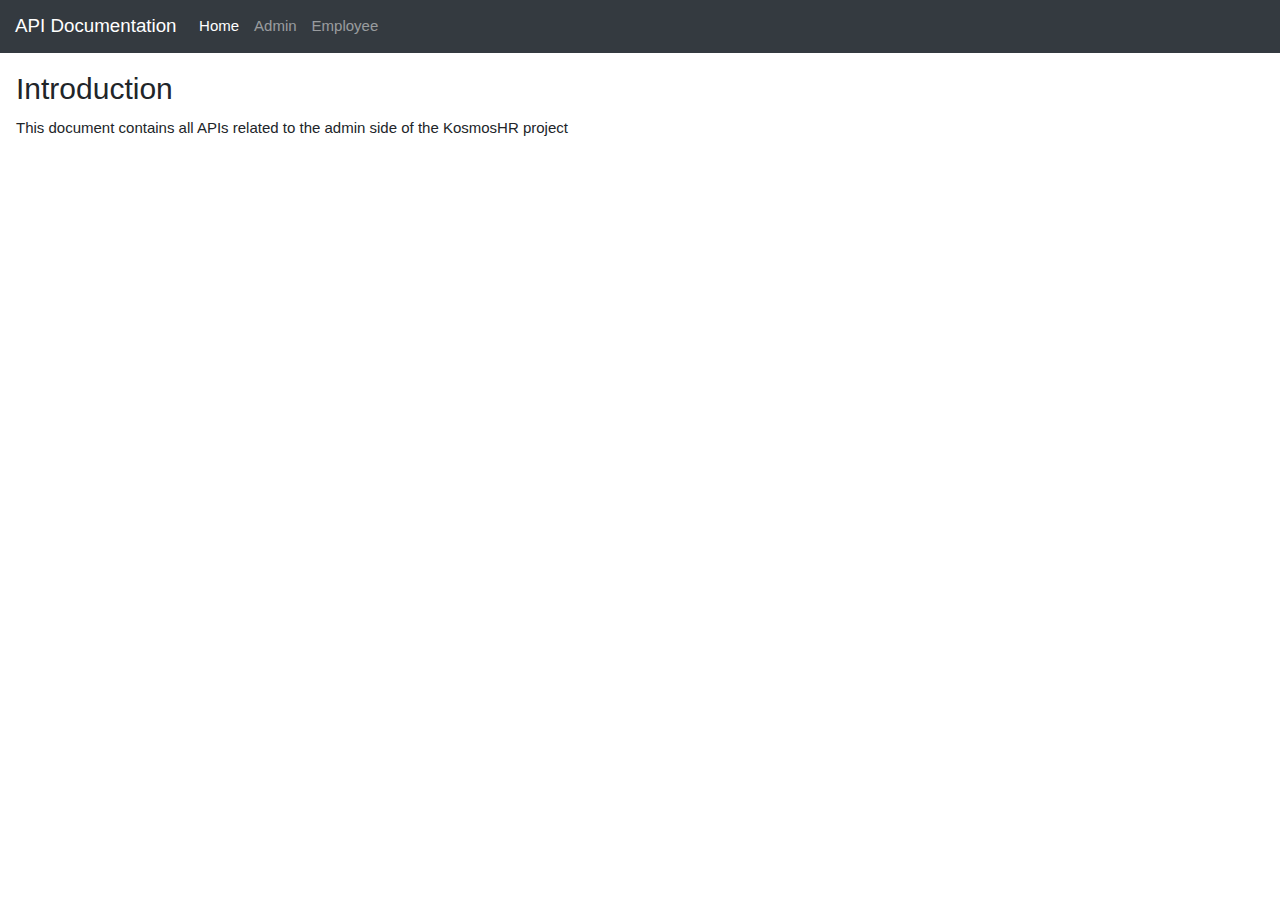
<file: index.html>
<!DOCTYPE html>
<html lang="en">
    <head> 
        <meta charset="UTF-8">
        <meta name="viewport" content="width=device-width, initial-scale=1.0">
        <meta name="title" content="KosmosHR Documentation" />
        <meta name="description" content="A platform that provides solution to HR challenges"/> 
        <meta name="author" content="Team Inventus" />
        <meta name="keywords" content="" />
        <link rel="shortcut icon" href="" />
        <link rel="shortcut" href="" />
        <link rel="apple-touch-icon" href="" />
        <title>Documentation - Home</title>
        <link rel="stylesheet" href="static/css/bootstrap.min.css">
        <link rel="stylesheet" href="static/css/rigan.css" />
        <link rel="stylesheet" href="static/css/fontawesome.css" />
        <link rel="stylesheet" href="static/css/sweetalert.min.css" />
        <link rel="stylesheet" href="static/css/style.css">
        <script src="static/js/jquery.min.js"></script>
        <script src="static/js/bootstrap.min.js"></script>
        <script src="static/js/sweetalert.min.js"></script>
    </head>
    <body>
        <nav class="navbar navbar-expand-md bg-dark navbar-dark sticky-top">
            <!-- Brand -->
            <a class="navbar-brand" href="#">API Documentation</a>
          
            <!-- Toggler/collapsibe Button -->
            <button class="navbar-toggler" type="button" data-toggle="collapse" data-target="#collapsibleNavbar">
              <span class="navbar-toggler-icon"></span>
            </button>
          
            <!-- Navbar links -->
            <div class="collapse navbar-collapse" id="collapsibleNavbar">
              <ul class="navbar-nav">
                <li class="nav-item active">
                  <a class="nav-link" href="index.html">Home</a>
                </li>
                <li class="nav-item">
                  <a class="nav-link" href="admin.html">Admin</a>
                </li>
                <li class="nav-item">
                  <a class="nav-link" href="#">Employee</a>
                </li>
              </ul>
            </div>
        </nav>

        <main class="w-padding">
            <h2>Introduction</h2>
            <p>This document contains all APIs related to the admin side of the KosmosHR project</p>
            <!--
            <button class="post-test-btn btn btn-primary btn-block">Login</button>
            <button class="get-test-btn btn btn-primary btn-block">Get site info</button>
            -->
        </main>

        <script src="static/js/script.js"></script>
    </body>
</html>
</file>
<file: static/css/rigan.css>
﻿/* whizzy.css 2.07 July 2022 by Hassan whizzyDoc */
 
/* Contains stylings on:
1. layouts (line 25)
2. link styling (line 43)
3. text formatting (line 52)
4. input types and button styling (line 99)

*/
html {
    box-sizing:border-box
}
*, *:before, *:after {
    box-sizing:inherit
}

html {
    -ms-text-size-adjust:100%;
    -webkit-text-size-adjust:100%
}
body {
    margin:0
}

/* Layouts */
article, aside, details, figcaption, figure, footer, header,  main, menu, nav, section, summary {
    display:block
}
audio, canvas, progress, video {
    display:inline-block
}
progress {
    vertical-align:baseline
}
audio:not([controls]) {
    display:none;
    height:0
}
[hidden], template {
    display:none
}

/* Link Styling */
a {
    background-color:transparent;
    -webkit-text-decoration-skip:objects
}
a:active, a:hover {
    outline-width:0
}

/* Text Formatting */
abbr[title] {
    border-bottom:none;
    text-decoration:underline;
    text-decoration:underline dotted
}
dfn {
    font-style:italic
}
mark {
    background:#ff0;
    color:#000
}
small {
    font-size:80%
}
sub, sup {
    font-size:75%;
    line-height:0;
    position:relative;
    vertical-align:baseline
}
sub {
    bottom:-0.25em
}
sup {
    top:-0.5em
}
figure {
    margin:1em 40px
}
img {
    border-style:none
} 
svg:not(:root) {
    overflow:hidden
}
code, kbd, pre, samp {
    font-family:monospace, monospace;
    font-size:1em
}
hr {
    box-sizing:content-box;
    height:0;
    overflow:visible
}

/* Input types and Button Styling */
button, input, select, textarea {
    font:inherit;
    margin:0;
}
optgroup {
    font-weight:bold;
}
button, input{
    overflow:visible;
}
button, select {
    text-transform:none;
}
button,html[type=button],[type=reset],[type=submit] {
    -webkit-appearance:button;
}
button::-moz-focus-inner, [type=button]::-moz-focus-inner, [type=reset]::-moz-focus-inner, [type=submit]::-moz-focus-inner {
    border-style:none;
    padding:0
}
button:-moz-focusring, [type=button]:-moz-focusring, [type=reset]:-moz-focusring, [type=submit]:-moz-focusring {
    outline:1px dotted ButtonText;
}
fieldset {
    border:1px solid #c0c0c0;
    margin:0 2px;
    padding:.35em .625em .75em
}
legend {
    color:inherit;
    display:table;
    max-width:100%;
    padding:0;
    white-space:normal
}
textarea {
    overflow:auto
}
[type=checkbox],[type=radio] {
    padding:0
}
[type=number]::-webkit-inner-spin-button,[type=number]::-webkit-outer-spin-button {
    height:auto
}
[type=search] {
    -webkit-appearance:textfield;
    outline-offset:-2px
}
[type=search]::-webkit-search-cancel-button,[type=search]::-webkit-search-decoration {
    -webkit-appearance:none
}
::-webkit-input-placeholder {
    color:inherit;
    opacity:0.54
}
::-webkit-file-upload-button {
    -webkit-appearance:button;
    font:inherit
}

html, body {
    font-family:Verdana,sans-serif;
    font-size:15px;
    line-height:1.5
}
html {
    overflow-x:hidden
}

/* Header Stylings */
h1,h2,h3,h4,h5,h6,.w-slim,.w-wide {
    font-family:"Segoe UI",Arial,sans-serif;
}
h1, .h1 {
    font-size:36px
}
h2, .h2 {
    font-size:30px
}
h3, .h3 {
    font-size:24px
}
h4, h4 {
    font-size:20px
}
h5 {
    font-size:18px
}
h6 {
    font-size:16px
}
.w-serif {
    font-family:"Times New Roman",Times,serif;
}
.w-bold {
    font-weight: 500;
}
.w-bold-x {
    font-weight: 600;
}
.w-bold-xx {
    font-weight: 800;
}
h1, h2, h3, h4, h5, h6 {
    font-weight:400;
    margin:10px 0
}
.w-wide {
    letter-spacing:4px
}
.w-wide-x {
    letter-spacing:8px;
}
.w-wide-xx {
    letter-spacing:12px;
}
.w-wide-xxx {
    letter-spacing:20px;
}

h1 a, h2 a, h3 a, h4 a, h5 a, h6 a {
    font-weight:inherit;
}
hr {
    border:0;
    border-top:1px solid #eee;
    margin:20px 0
}

/* for images */
img {
    margin-bottom:-5px
}
a {
    color:inherit
}
.w-image {
    max-width:100%;
    height:auto;
}

/* for tables */
.w-table, .w-table-all {
    border-collapse:collapse;
    border-spacing:0;
    width:100%;
    display:table;
}
.w-table-all {
    border:1px solid #ccc;
}
.w-bordered tr, .w-table-all tr {
    border-bottom:1px solid #ddd;
}
.w-striped tbody tr:nth-child(even) {
    background-color:#f1f1f1;
}
.w-table-all tr:nth-child(odd) {
    background-color:#fff;
}
.w-table-all tr:nth-child(even) {
    background-color:#f1f1f1;
}
.w-hoverable tbody tr:hover, .w-ul.w-hoverable li:hover {
    background-color:#ccc;
}
.w-centered tr th, .w-centered tr td {
    text-align:center;
}
.w-table td,  .w-table th, .w-table-all td, .w-table-all th {
    padding:8px 8px;
    display:table-cell;
    text-align:left;
    vertical-align:top;
}
.w-table th:first-child, .w-table td:first-child, .w-table-all th:first-child, .w-table-all td:first-child {
    padding-left:16px;
}

/* Buttons Styling*/
.w-btn, .w-btn-block, .w-button {
    border:none;
    display:inline-block;
    outline:0;
    padding:6px 16px;
    vertical-align:middle;
    overflow:hidden;
    text-decoration:none!important;
    color:#fff;
    background-color:#000;
    text-align:center;
    cursor:pointer;
    white-space:nowrap;
}
.w-btn a {
    background: transparent;
}
.w-btn:hover, .w-btn-block:hover, .w-btn-floating:hover, .w-btn-floating-large:hover {
    box-shadow:0 8px 16px 0 rgba(0,0,0,0.2), 0 6px 20px 0 rgba(0,0,0,0.19);
}
.w-button {
    color:#000;
    background-color:#f1f1f1;
    padding:8px 16px
}
.w-button:hover {
    color:#000!important;
    background-color:#ccc!important;
}
.w-btn, .w-btn-floating, .w-btn-floating-large, .w-closenav, .w-opennav, .w-btn-block, .w-button {
    -webkit-touch-callout:none;
    -webkit-user-select:none;
    -khtml-user-select:none;
    -moz-user-select:none;
    -ms-user-select:none;
    user-select:none;
}   
.w-btn-floating, .w-btn-floating-large {
    display:inline-block;
    text-align:center;
    color:#fff;
    background-color:#000;
    position:relative;
    overflow:hidden;
    z-index:1;
    padding:0;
    border-radius:50%;
    cursor:pointer;
    font-size:24px
}
.w-btn-floating {
    width:40px;
    height:40px;
    line-height:40px;
}
.w-btn-floating-large {
    width:56px;
    height:56px;
    line-height:56px
}
.w-disabled, .w-btn:disabled, .w-button:disabled, .w-btn-floating:disabled, .w-btn-floating-large:disabled {
    cursor:not-allowed;
    opacity:0.3;
}
.w-disabled *, :disabled * {
    pointer-events:none;
}
.w-btn.w-disabled:hover, .w-btn-block.w-disabled:hover, .w-btn:disabled:hover, .w-btn-floating.w-disabled:hover,
.w-btn-floating:disabled:hover, .w-btn-floating-large.w-disabled:hover, .w-btn-floating-large:disabled:hover {
    box-shadow:none;
}
.w-btn-group .w-btn {
    float:left;
}
.w-btn-block {
    width:100%;
}
.w-btn-bar .w-btn {
    box-shadow:none;
    background-color:inherit;
    color:inherit;
    float:left;
}
.w-btn-bar .w-btn:hover {
    background-color:#ccc;
}

/* CSS Badge Styling */
.w-badge,.w-tag,.w-sign {
    background-color:#000;
    color:#fff;
    display:inline-block;
    padding-left:8px;
    padding-right:8px;
    text-align:center;
}
.w-badge {
    border-radius:50%;
}

/* list styling */
ul.w-ul {
    list-style-type:none;
    padding:0;
    margin:0;
}
ul.w-ul li {
    padding:8px 16px;
    border-bottom:1px solid #ddd;
}
ul.w-ul li:last-child {
    border-bottom:none;
}

/* CsS Tooltip Styling*/
.w-tooltip, .w-display-container {
    position:relative;
}
.w-tooltip .w-text {
    display:none;
}
.w-tooltip:hover .w-text{
    display:inline-block;
}

/* Navigation Bar Styling */
.w-navbar {
    list-style-type:none;
    margin:0;
    padding:0;
    overflow:hidden;
}
.w-navbar li {
    float:left;
}
.w-navbar li a, .w-navitem, .w-navbar li .w-btn, .w-navbar li .w-input {
    display:block;
    padding:8px 16px;
}
.w-navbar li .w-btn, .w-navbar li .w-input {
    border:none;
    outline:none;
    width:100%;
}
.w-navbar li a:hover {
    color:#000;
    background-color:#ccc;
}
.w-navbar .w-dropdown-hover, .w-navbar .w-dropdown-click {
    position:static;
}
.w-navbar .w-dropdown-hover:hover, .w-navbar .w-dropdown-hover:first-child, .w-navbar .w-dropdown-click:hover {
    background-color:#ccc;
    color:#000;
}
.w-navbar a, .w-topnav a, .w-sidenav a, .w-dropdown-content a, .w-accordion-content a, .w-dropnav a, .w-navblock a {
    text-decoration:none!important;
}
.w-navbar .w-opennav.w-right {
    float:right!important;
}
.w-topnav {
    padding:8px 8px;
    z-index:1;
}
.w-navblock .w-dropdown-hover:hover, .w-navblock .w-dropdown-hover:first-child, .w-navblock .w-dropdown-click:hover {
    background-color:#ccc;
    color:#000;
}
.w-navblock .w-dropdown-hover, .w-navblock .w-dropdown-click {
    width:100%;
}
.w-navblock .w-dropdown-hover .w-dropdown-content, .w-navblock .w-dropdown-click .w-dropdown-content {
    min-width:100%;
}
.w-topnav a {
    padding:0 8px;
    border-bottom:3px solid transparent;
    -webkit-transition:border-bottom .25s;
    transition:border-bottom .25s;
}
.w-topnav a:hover {
    border-bottom:3px solid #fff;
}
.w-topnav .w-dropdown-hover a {
    border-bottom:0;
}
.w-opennav, .w-closenav {
    color:inherit;
}
.w-opennav:hover, .w-closenav:hover {
    cursor:pointer;
    opacity:0.8;
}
.w-btn, .w-btn-floating, .w-dropnav a, .w-btn-floating-large, .w-btn-block, .w-navbar a, .w-navblock a, .w-sidenav a,
.w-pagination li a, .w-hoverable tbody tr, .w-hoverable li, .w-accordion-content a, .w-dropdown-content a, .w-dropdown-click:hover,
.w-dropdown-hover:hover, .w-opennav, .w-closenav, .w-closebtn, *[class*="w3-hover-"] {
    -webkit-transition:background-color .25s,
    color .15s,
    box-shadow .25s,
    opacity 0.25s,
    filter 0.25s,
    border 0.15s;
    transition:background-color .25s,
    color .15s,
    box-shadow .15s,
    opacity .25s,
    filter .25s,
    border .15s;
}
.w-ripple:active {
    opacity:0.5;
}
.w-ripple {
    -webkit-transition:opacity 0s;
    transition:opacity 0s;
}
.w-sidenav, .w-sidebar {
    height:100%;
    position:relative;
    overflow-y:scroll;
    overflow-x:hidden;
}
.w-sidenav a, .w-navblock a {
    padding:4px 2px 4px 16px;
}
.w-sidenav a:hover, .w-navblock a:hover {
    color:#000;
}
.w-sidenav a, .w-dropnav a, .w-navblock a {
    display:block;
}
.w-sidenav .w-dropdown-hover:hover, .w-sidenav .w-dropdown-hover:first-child, .w-sidenav .w-dropdown-click:hover,
.w-dropnav a:hover {
    background-color:#ccc;
    color:#000;
}
.w-sidenav .w-dropdown-hover, .w-sidenav .w-dropdown-click, .w-bar-block .w-dropdown-hover, 
.w-bar-block .w-dropdown-click {
    width:100%;
}
.w-sidenav .w-dropdown-hover .w-dropdown-content, .w-sidenav .w-dropdown-click .w-dropdown-content,
.w-bar-block .w-dropdown-hover .w-dropdown-content, .w-bar-block .w-dropdown-click .w-dropdown-content {
    min-width:100%;
}
.w-bar-block .w-dropdown-hover .w-button,.w-bar-block .w-dropdown-click .w-button {
    width:100%;
    text-align:left;
    background-color:inherit;
    color:inherit;
    padding:8px 16px;
}
.w-main, #main {
    transition:margin-left .4s;
}

/* CSS Modal Styling */
.w-modal {
    z-index:3;
    display:block;
    padding-top:100px;
    position:fixed;
    left:0;
    top:0;
    width:100%;
    height:100%;
    overflow:auto;
    background-color:rgb(0,0,0);
    background-color:rgba(0,0,0,0.4);
}
.w-modal-content {
    margin:auto;
    background-color:#fff;
    position:relative;
    padding:0;
    outline:0;
    width:600px;
}
.w-closebtn {
    text-decoration:none;
    float:right;
    font-size:24px;
    font-weight:bold;
    color:inherit;
}
.w-closebtn:hover, .w-closebtn:focus {
    color:#000;
    text-decoration:none;
    cursor:pointer;
}

/* CSS Pagination Stylings */
.w-pagination {
    display:inline-block;
    padding:0;
    margin:0;
}
.w-pagination li {
    display:inline;
}
.w-pagination li a {
    text-decoration:none;
    color:#000;
    float:left;
    padding:8px 16px;
}
.w-pagination li a:hover {
    background-color:#ccc;
}

/* CSS Input Group Stylings */
.w-input-group, .w-group {
    margin-top:24px;
    margin-bottom:24px;
}
.w-input {
    padding:8px;
    display:block;
    border:none;
    border-bottom:1px solid #808080;
    width:100%;
}
.w-label {
    color:#0421c4;
}
.w-input:not(:valid)~.w3-validate {
    color:#f44336;
}
.w-select {
    padding:9px 0;
    width:100%;
    color:#000;
    border:1px solid transparent;
    border-bottom:1px solid #009688;
}
.w-select select:focus {
    color:#000;
    border:1px solid #009688;
}
.w-select option[disabled] {
    color:#009688;
}
.w-dropdown-click, .w-dropdown-hover {
    position:relative;
    display:inline-block;
    cursor:pointer;
}
.w-dropdown-hover:hover .w-dropdown-content{
    display:block;
    z-index:1;
}
.w-dropdown-hover:first-child, .w-dropdown-click:hover {
    background-color:#ccc;
    color:#000;
}
.w-dropdown-hover:hover > .w-button:first-child, .w-dropdown-click:hover > .w-button:first-child {
    background-color:#ccc;
    color:#000;
}
.w-dropdown-content {
    cursor:auto;
    color:#000;
    background-color:#fff;
    display:none;
    position:absolute;
    min-width:160px;
    margin:0;
    padding:0
}
.w-dropdown-content a{
    padding:6px 16px;
    display:block;
}
.w-dropdown-content a:hover {
    background-color:#ccc;
}

/* CSS Accordion Styling */
.w-accordion {
    width:100%;
    cursor:pointer;
}
.w-accordion-content {
    cursor:auto;
    display:none;
    position:relative;
    width:100%;
    margin:0;
    padding:0;
}
.w-accordion-content a {
    padding:6px 16px;
    display:block;
}
.w-accordion-content a:hover {
    background-color:#ccc;
}

/* CSS Progress Bar */
.w-progress-container {
    width:100%;
    height:1.5em;
    position:relative;
    background-color:#f1f1f1;
}
.w-progressbar {
    background-color:#757575;
    height:100%;
    position:absolute;
    line-height:inherit;
}

/* CSS Checkbox validation styling */
input[type=checkbox].w-check, input[type=radio].w-radio {
    width:24px;
    height:24px;
    position:relative;
    top:6px;
}
input[type=checkbox].w-check:checked+.w-validate, input[type=radio].w-radio:checked+.w-validate {
    color:#009688;
} 
input[type=checkbox].w-check:disabled+.w-validate, input[type=radio].w-radio:disabled+.w-validate {
    color:#aaa;
}

/* CSs Bar Styling */
.w-bar {
    width:100%;
    overflow:hidden;
}
.w-center .w-bar {
    display:inline-block;
    width:auto
}
.w-bar .w-bar-item {
    padding:16px 24px;
    float:left;
    background-color:inherit;
    color:inherit;
    width:auto;
    border:none;
    outline:none;
    display:block;
}
.w-bar .w-dropdown-hover, .w-bar .w-dropdown-click{
    position:static;
    float:left;
}
.w-bar .w-button {
    background-color:inherit;
    color:inherit;
    white-space:normal;
}
.w-bar-block .w-bar-item {
    width:100%;
    display:block;
    padding:8px 16px;
    text-align:left;
    background-color:inherit;
    color:inherit;
    border:none;
    outline:none;
    white-space:normal;
    float:none;
}
.w-bar-block.w-center .w-bar-item {
    text-align:center;
}
.w-block {
    display:block;
    width:100%;
}

/* CSS Responsive Layout Design */
[class*="col-"] {
    float: left;
 }
 .row::after {
    content: "";
    display: block;
    clear: both;
 }
 .column {
    display: flex;
    flex-direction: column;
 }
@media only screen and (max-width: 600px) {
    .col-sm-1 { width: 8.33333333% }
    .col-sm-2 { width: 16.66666667% }
    .col-sm-3 { width: 25% }
    .col-sm-4 { width: 33.33333333% }
    .col-sm-5 { width: 41.66666667% }
    .col-sm-6 { width: 50% }
    .col-sm-7 { width: 58.33333333% }
    .col-sm-8 { width: 66.66666667% }
    .col-sm-9 { width: 75% }
    .col-sm-10 { width: 83.33333333% }
    .col-sm-11 { width: 91.66666667% }
    .col-sm-12 { width: 100% }
}
 @media only screen and (max-width: 768px) {
    .col-md-1 { width: 8.33333333% }
    .col-md-2 { width: 16.66666667% }
    .col-md-3 { width: 25% }
    .col-md-4 { width: 33.33333333% }
    .col-md-5 { width: 41.66666667% }
    .col-md-6 { width: 50% }
    .col-md-7 { width: 58.33333333% }
    .col-md-8 { width: 66.66666667% }
    .col-md-9 { width: 75% }
    .col-md-10 { width: 83.33333333% }
    .col-md-11 { width: 91.66666667% }
    .col-md-12 { width: 100% }
 }
 @media only screen and (min-width: 768px) {
    .col-l-1 { width: 8.33333333% }
    .col-l-2 { width: 16.66666667% }
    .col-l-3 { width: 25% }
    .col-l-4 { width: 33.33333333% }
    .col-l-5 { width: 41.66666667% }
    .col-l-6 { width: 50% }
    .col-l-7 { width: 58.33333333% }
    .col-l-8 { width: 66.66666667% }
    .col-l-9 { width: 75% }
    .col-l-10 { width: 83.33333333% }
    .col-l-11 { width: 91.66666667% }
    .col-l-12 { width: 100% }
 }

.w-responsive {
    overflow-x:auto;
}
.w-container:after, .w-container:before, .w-panel:after, .w-panel:before, .w-row:after, .w-row:before,
.w-row-padding:after, .w-row-padding:before, .w-cell-row:before, .w-cell-row:after, .w-topnav:after,
.w-topnav:before, .w-clear:after, .w-clear:before, .w-btn-group:before, .w-btn-group:after,
.w-btn-bar:before, .w-btn-bar:after, .w-bar:before, .w-bar:after {
    content:"";
    display:table;
    clear:both;
}
.w-col, .w-half, .w-third, .w-twothird, .w-threequarter, .w-quarter {
    float:left;
    width:100%;
}
.w-col.s1 {width:8.33333%}
.w-col.s2 {width:16.66666%}
.w-col.s3 {width:24.99999%}
.w-col.s4 {width:33.33333%}
.w-col.s5 {width:41.66666%}
.w-col.s6 {width:49.99999%}
.w-col.s7 {width:58.33333%}
.w-col.s8 {width:66.66666%}
.w-col.s9 {width:74.99999%}
.w-col.s10 {width:83.33333%}
.w-col.s11 {width:91.66666%}
.w-col.s12, .w-half, .w-third, .w-twothird, .w-threequarter, .w-quarter {width:99.99999%}

@media (min-width:601px) {
.w-col.m1 {width:8.33333%}
.w-col.m2 {width:16.66666%}
.w-col.m3,.w-quarter {width:24.99999%}
.w-col.m4, .w-third {width:33.33333%}
.w-col.m5 {width:41.66666%}
.w-col.m6, .w-half {width:49.99999%}
.w-col.m7 {width:58.33333%}
.w-col.m8,.w-twothird {width:66.66666%}
.w3-col.m9,.w3-threequarter {width:74.99999%}
.w3-col.m10 {width:83.33333%}
.w3-col.m11 {width:91.66666%}
.w3-col.m12 {width:99.99999%}
}
@media (min-width:993px) {
.w-col.l1 {width:8.33333%}
.w-col.l2 {width:16.66666%}
.w-col.l3,.w-quarter {width:24.99999%}
.w-col.l4, .w-third {width:33.33333%}
.w-col.l5 {width:41.66666%}
.w-col.l6, .w-half {width:49.99999%}
.w-col.l7 {width:58.33333%}
.w-col.l8,.w-twothird {width:66.66666%}
.w-col.l9, .w-threequarter {width:74.99999%}
.w-col.l10 {width:83.33333%}
.w-col.l11 {width:91.66666%}
.w-col.l12 {width:99.99999%}
}
.w-content {
    max-width:980px;
    margin:auto;
}
.w-rest {
    overflow:hidden;
}
.w-layout-container, .w-cell-row {
    display:table;
    width:100%;
}
.w-layout-row {
    display:table-row;
}
.w-layout-cell, .w-layout-col, .w-cell {
    display:table-cell;
}
.w-layout-top, .w-cell-top {
    vertical-align:top;
}
.w-layout-middle, .w-cell-middle {
    vertical-align:middle;
}
.w-layout-bottom, .w-cell-bottom {
    vertical-align:bottom;
}

/* CSS Hide/Show Elements */
.w-hide {
    display:none!important;
}
.w-show-block, .w-show, .w-block {
    display:block!important;
}
.w-show-inline-block {
    display:inline-block!important;
}

/* Responsive CSS Modal Nav Styling */
@media (max-width:600px) {
    .w-modal-content {
        margin:0 10px;
        width:auto!important;
    }
    .w-modal {
        padding-top:30px;
    }
    .w-topnav a{
        display:block;
    }
    .w-navbar li:not(.w-opennav) {
        float:none; width:100%!important;
    }
    .w-navbar li.w-right {
        float:none!important;
    }
    .w-topnav .w-dropdown-hover .w-dropdown-content, .w-navbar .w-dropdown-click .w-dropdown-content,
    .w-navbar .w-dropdown-hover .w-dropdown-content, .w-dropdown-hover.w-mobile .w-dropdown-content,
    .w-dropdown-click.w-mobile .w-dropdown-content {
        position:relative;
    }	
    .w-topnav, .w-navbar {
        text-align:center;
    }
    .w-hide-small {
        display:none!important;
    }
    .w-layout-col, .w-mobile {
        display:block;
        width:100%!important;
    }
    .w-bar-item.w-mobile, .w-dropdown-hover.w-mobile, .w-dropdown-click.w-mobile {
        text-align:center;
    }
    .w-dropdown-hover.w-mobile, .w-dropdown-hover.w-mobile .w-btn, .w-dropdown-hover.w-mobile .w-button,
    .w-dropdown-click.w-mobile, .w-dropdown-click.w-mobile .w-btn, .w-dropdown-click.w-mobile .w-button {
        width:100%;
    }
}
@media (max-width:768px) {
    .w-modal-content {width:500px}
    .w-modal {padding-top:50px}
}
@media (min-width:993px) {
    .w-modal-content {width:900px}
    .w-hide-large {display:none!important}
    .w-sidenav.w-collapse, .w-sidebar.w-collapse {display:block!important}
}
@media (max-width:992px) and (min-width:601px) {
    .w-hide-medium {display:none!important}
}
@media (max-width:992px) {
    .w-sidenav.w-collapse, .w-sidebar.w-collapse {display:none}
    .w-main {
        margin-left:0!important;
        margin-right:0!important
    }
}

/* CSS Position Styling */
.w-top, .w-bottom {
    position:fixed;
    width:100%;
    z-index:1;
}
.w-sticky-top, .w-sticky-bottom {
    position: sticky;
    position:-webkit-sticky;
    z-index:500;
}
.w-sticky-top {top:0;}
.w-top {top:0;}
.w-bottom {bottom:0;}
.w-overlay {
    position:fixed;
    width:100%;
    height:100%;
    top:0;
    left:0;
    right:0;
    bottom:0;
    background-color:rgba(0,0,0,0.5);
    z-index:1000;
}
.w-left {float:left!important;}
.w-right {float:right!important;}

/* CSS Size Styling */
.w-tiny {font-size:10px!important;}
.w-small {font-size:12px!important;}
.w-medium {font-size:15px!important;}
.w-large {font-size:18px!important;}
.w-xlarge {font-size:24px!important;}
.w-xxlarge {font-size:36px!important}
.w-xxxlarge {font-size:48px!important;}
.w-jumbo {font-size:64px!important;}

/* CSS Align & Display */
.w-vertical {
    word-break:break-all;
    line-height:1;
    text-align:center;
    width:0.6em;
}
.w-left-align {
    text-align:left!important;
}
.w-right-align {
    text-align:right!important;
}
.w-justify {
    text-align:justify!important;
}
.w-center {
    text-align:center!important;
}
.w-display-topleft {
    position:absolute;
    left:0;
    top:0;
}
.w-display-topright {
    position:absolute;
    right:0;
    top:0;
}
.w-display-bottomleft {
    position:absolute;
    left:0;
    bottom:0;
}
.w-display-bottomright {
    position:absolute;
    right:0;
    bottom:0;
}
.w-display-middle {
    position:absolute;
    top:50%;
    left:50%;
    transform:translate(-50%,-50%);
    -ms-transform:translate(-50%,-50%);
}
.w-display-left {
    position:absolute;
    top:50%;
    left:0%;
    transform:translate(0%,-50%);
    -ms-transform:translate(-0%,-50%);
}
.w-display-right {
    position:absolute;
    top:50%;
    right:0%;
    transform:translate(0%,-50%);
    -ms-transform:translate(0%,-50%);
}
.w-display-topmiddle {
    position:absolute;
    left:50%;
    top:0;
    transform:translate(-50%,0%);
    -ms-transform:translate(-50%,0%);
}
.w-display-bottommiddle {
    position:absolute;
    left:50%;
    bottom:0;
    transform:translate(-50%,0%);
    -ms-transform:translate(-50%,0%);
}
.w-display-container:hover .w3-display-hover {
    display:block;
}
.w-display-container:hover span.w-display-hover {
    display:inline-block;
}
.w-display-hover {
    display:none;
}
.w-display-position {
    position:absolute;
}

/* CSS Flex Display */
.w-flex, .w-flex-wrap, .w-flex-around, .w-flex-between {
    display: flex;
    width:100%;
    position:relative;
}
.w-flex .w-flex-item, .w-flex-wrap .w-flex-item {
    position:relative;
}
.w-flex-wrap {
    flex-wrap: wrap;
}
.w-flex-around {
    justify-content:space-around;
}
.w-flex-start {
    justify-content:flex-start;
}
.w-flex-end {
    justify-content:flex-end;
}
.w-flex-between {
    justify-content:space-between;
}
.w-align-center {align-items:center;}


/* CSS Rounded Corners & Shapes */
.w-circle {border-radius:50%!important;}
.w-round-small {border-radius:2px!important}
.w-round, .w-round-medium {border-radius:4px!important}
.w-round-large {border-radius:8px!important}
.w-round-xlarge {border-radius:16px!important}
.w-round-xxlarge {border-radius:32px!important}
.w-round-jumbo {border-radius:64px!important}

/*CSS Border Styling*/
.w-border-0 {border:0!important}
.w-border {border:1px solid #ccc!important}
.w-border-top {border-top:1px solid #ccc!important}
.w-border-bottom {border-bottom:1px solid #ccc!important}
.w-border-left {border-left:1px solid #ccc!important}
.w-border-right {border-right:1px solid #ccc!important}

/* CSS Margin Styling */
.w-margin {margin:16px!important}
.w-margin-0 {margin:0!important}
.w-margin-top {margin-top:16px!important}
.w-margin-bottom {margin-bottom:16px!important}
.w-margin-left {margin-left:8px!important}
.w-margin-right {margin-right:8px!important}
.w-section {
    margin-top:16px!important;
    margin-bottom:16px!important;
}

/* CSS Padding Styling */
.w-padding-tiny {padding:2px 4px!important}
.w-padding-small {padding:4px 8px!important}
.w-padding-medium, .w-padding, .w-form {padding:8px 16px!important}
.w-padding-large {padding:12px 24px!important}
.w-padding-xlarge {padding:16px 32px!important}
.w3-padding-xxlarge{padding:24px 48px!important}.w3-padding-jumbo{padding:32px 64px!important}
.w-padding-4 {
    padding-top:4px!important;
    padding-bottom:4px!important;
}
.w-padding-8 {
    padding-top:8px!important;
    padding-bottom:8px!important;
}
.w-padding-12 {
    padding-top:12px!important;
    padding-bottom:12px!important;
}
.w-padding-16 {
    padding-top:16px!important;
    padding-bottom:16px!important;
}
.w-padding-24 {
    padding-top:24px!important;
    padding-bottom:24px!important
}
.w-padding-32{
    padding-top:32px!important;
    padding-bottom:32px!important
}
.w-padding-48{padding-top:48px!important;padding-bottom:48px!important}
.w-padding-64{padding-top:64px!important;padding-bottom:64px!important}
.w-padding-128{padding-top:128px!important;padding-bottom:128px!important}
.w-padding-0{padding:0!important}
.w-padding-top {padding-top:8px!important}
.w-padding-bottom {padding-bottom:8px!important}
.w-padding-left {padding-left:16px!important}
.w-padding-right {padding-right:16px!important}
.w-topbar {border-top:6px solid #ccc!important}
.w-bottombar {border-bottom:6px solid #ccc!important}
.w-leftbar {border-left:6px solid #ccc!important}
.w-rightbar {border-right:6px solid #ccc!important}
.w-row-padding, .w-row-padding>.w-half, .w-row-padding>.w-third, .w-row-padding>.w-twothird,
.w-row-padding>.w-threequarter,.w-row-padding>.w-quarter,.w-row-padding>.w-col {
    padding:0 8px;
}

/*CSS Panel & Cards */
.w-container {padding:0.01em 16px}
.w-panel {
    padding:0.01em 16px;
    margin-top:16px!important;
    margin-bottom:16px!important
}
.w-example {
    background-color:#f1f1f1;
    padding:0.01em 16px
}
.w-code, .w-codespan {
    font-family:Consolas,"courier new";
    font-size:16px
}
.w-code {
    line-height:1.4;
    width:auto;
    background-color:#fff;
    padding:8px 12px;
    border-left:4px solid #4CAF50;
    word-wrap:break-word
}
.w-codespan {
    color:crimson;
    background-color:#f1f1f1;
    padding-left:4px;
    padding-right:4px;
    font-size:110%;
}
.w-example, .w-code {margin:20px 0}
.w-card, .w-card-2, .w-example {
    box-shadow:0 2px 4px 0 rgba(0,0,0,0.16), 0 2px 10px 0 rgba(0,0,0,0.12)!important;
}
.w-card-4, .w-hover-shadow:hover {
    box-shadow:0 4px 8px 0 rgba(0,0,0,0.2), 0 6px 20px 0 rgba(0,0,0,0.19)!important;
}
.w-card-8 {
    box-shadow:0 8px 16px 0 rgba(0,0,0,0.2), 0 6px 20px 0 rgba(0,0,0,0.19)!important;
}
.w-card-12 {
    box-shadow:0 12px 16px 0 rgba(0,0,0,0.24), 0 17px 50px 0 rgba(0,0,0,0.19)!important;
}
.w-card-16 {
    box-shadow:0 16px 24px 0 rgba(0,0,0,0.22), 0 25px 55px 0 rgba(0,0,0,0.21)!important;
}
.w-card-24 {
    box-shadow:0 24px 24px 0 rgba(0,0,0,0.2), 0 40px 77px 0 rgba(0,0,0,0.22)!important;
}

/*CSS Animation Styling */
.w-spin {
    animation:w-spin .5s linear;
    -webkit-animation:w-spin .5s linear;
}
@-webkit-keyframes w-spin {
    0% {
        -webkit-transform:rotate(0deg);
        transform:rotate(0deg);
    }
    100% {
        -webkit-transform:rotate(180deg);
        transform:rotate(180deg);
    }
}
@keyframes w-spin {
    0% {
        -webkit-transform:rotate(0deg);
        transform:rotate(0deg)
    }
    100% {
        -webkit-transform:rotate(180deg);
        transform:rotate(180deg)
    }
}
.w-animate-fading {
    -webkit-animation:fading 6s infinite;
    animation:fading 6s infinite;
}
@-webkit-keyframes fading {
    0% {opacity:0}
    50% {opacity:1}
    100% {opacity:0}
}
@keyframes fading {
    0% {opacity:0}
    50% {opacity:1}
    100% {opacity:0}
}
.w-animate-opacity {
    -webkit-animation:opac 1s;
    animation:opac 1s;
}
@-webkit-keyframes opac {
    from {opacity:0}
    to{opacity:1}
}
@keyframes opac {
    from{opacity:0}
    to{opacity:1}
}
.w-animate-top {
    position:relative;
    -webkit-animation:animatetop 0.5s;
    animation:animatetop 0.5s;
}
@-webkit-keyframes animatetop {
    from {top:-300px; opacity:0;} 
    to {top:0; opacity:1}
}
@keyframes animatetop {
    from {top:-300px; opacity:0}
    to {top:0; opacity:1;}
}
.w-animate-left {
    position:relative;
    -webkit-animation:animateleft 0.5s;
    animation:animateleft 0.5s;
}
@-webkit-keyframes animateleft {
    from {left:-300px; opacity:0}
    to {left:0; opacity:1}
}
@keyframes animateleft {
    from {left:-300px; opacity:0}
    to {left:0; opacity:1}
}
.w-animate-right {
    position:relative;
    -webkit-animation:animateright 0.5s;
    animation:animateright 0.5s;
}
@-webkit-keyframes animateright {
    from {right:-300px; opacity:0}
    to{right:0; opacity:1}
 }
@keyframes animateright {
    from {right:-300px; opacity:0}
    to {right:0; opacity:1}
}
.w-animate-bottom {
    position:relative;
    -webkit-animation:animatebottom 0.5s;
    animation:animatebottom 0.5s;
}
@-webkit-keyframes animatebottom {
    from {bottom:-300px; opacity:0}
    to {bottom:0px; opacity:1}
}
@keyframes animatebottom {
    from {bottom:-300px; opacity:0;
    }
    to {bottom:0; opacity:1;
    }
}
.w-animate-zoom {
    -webkit-animation:animatezoom 0.6s;
    animation:animatezoom 0.6s;
}
@-webkit-keyframes animatezoom {
    from {-webkit-transform:scale(0)}
    to{-webkit-transform:scale(1)}
}
@keyframes animatezoom {
    from {transform:scale(0)}
    to{transform:scale(1)}
}
.w-animate-input {
    -webkit-transition:width 0.4s ease-in-out;
    transition:width 0.4s ease-in-out;
}
.w-animate-input:focus {width:100%!important}

/* CSS Opacity and Grayscale*/
.w-opacity, .w-hover-opacity:hover {
    opacity:0.60;
    -webkit-backface-visibility:hidden;
}
.w-opacity-off, .w-hover-opacity-off:hover {
    opacity:1;
    -webkit-backface-visibility:hidden;
}
.w-opacity-max {
    opacity:0.25;
    -webkit-backface-visibility: hidden;
}
.w-opacity-min {
    opacity:0.75;
    -webkit-backface-visibility: hidden;
}
.w-greyscale-max, .w-grayscale-max, .w-hover-greyscale:hover, .w3-hover-grayscale:hover {
    -webkit-filter:grayscale(100%);
    filter:grayscale(100%);
}
.w-greyscale, .w-grayscale {
    -webkit-filter:grayscale(75%);
    filter:grayscale(75%);
}
.w-greyscale-min, .w-grayscale-min {
    -webkit-filter:grayscale(50%);
    filter:grayscale(50%);
}
.w-sepia {
    -webkit-filter:sepia(75%);
    filter:sepia(75%);
}
.w-sepia-max, .w-hover-sepia:hover {
    -webkit-filter:sepia(100%);
    filter:sepia(100%);
}
.w-sepia-min {
    -webkit-filter:sepia(50%);
    filter:sepia(50%);
}

/* CSS Text Shadow */
.w-text-shadow {text-shadow:1px 1px 0 #444}
.w-text-shadow-white{text-shadow:1px 1px 0 #ddd}
.w-transparent{background-color:transparent!important}
.w-hover-none:hover{box-shadow:none!important;background-color:transparent!important}

/* CSS Box Colors */
.w-amber,.w-hover-amber:hover{color:#000!important;background-color:#ffc107!important}
.w-aqua,.w-hover-aqua:hover{color:#000!important;background-color:#00ffff!important}
.w-blue,.w-hover-blue:hover{color:#fff!important;background-color:#2196F3!important}
.w-light-blue,.w-hover-light-blue:hover{color:#000!important;background-color:#87CEEB!important}
.w-brown,.w-hover-brown:hover{color:#fff!important;background-color:#795548!important}
.w-cyan,.w-hover-cyan:hover{color:#000!important;background-color:#00bcd4!important}
.w-blue-grey,.w-hover-blue-grey:hover,.w-blue-gray,.w-hover-blue-gray:hover{color:#fff!important;background-color:#607d8b!important}
.w-green,.w-hover-green:hover{color:#fff!important;background-color:#4CAF50!important}
.w-light-green,.w-hover-light-green:hover{color:#000!important;background-color:#8bc34a!important}
.w-indigo,.w-hover-indigo:hover{color:#fff!important;background-color:#3f51b5!important}
.w-khaki,.w-hover-khaki:hover{color:#000!important;background-color:#f0e68c!important}
.w-lime,.w-hover-lime:hover{color:#000!important;background-color:#cddc39!important}
.w-orange,.w-hover-orange:hover{color:#000!important;background-color:#ff9800!important}
.w-deep-orange,.w-hover-deep-orange:hover{color:#fff!important;background-color:#ff5722!important}
.w-pink,.w-hover-pink:hover{color:#fff!important;background-color:#e91e63!important}
.w-purple,.w-hover-purple:hover{color:#fff!important;background-color:#9c27b0!important}
.w-deep-purple,.w-hover-deep-purple:hover{color:#fff!important;background-color:#673ab7!important}
.w-red,.w-hover-red:hover{color:#fff!important;background-color:#f44336!important}
.w-sand,.w-hover-sand:hover{color:#000!important;background-color:#fdf5e6!important}
.w-teal,.w-hover-teal:hover{color:#fff!important;background-color:#009688!important}
.w-yellow,.w-hover-yellow:hover{color:#000!important;background-color:#ffeb3b!important}
.w-white,.w-hover-white:hover{color:#000!important;background-color:#fff!important}
.w-black,.w-hover-black:hover{color:#fff!important;background-color:#000!important}
.w-grey,.w-hover-grey:hover,.w-gray,.w-hover-gray:hover{color:#000!important;background-color:#9e9e9e!important}
.w-light-grey,.w-hover-light-grey:hover,.w-light-gray,.w-hover-light-gray:hover{color:#000!important;background-color:#f1f1f1!important}
.w-dark-grey,.w-hover-dark-grey:hover,.w-dark-gray,.w-hover-dark-gray:hover{color:#fff!important;background-color:#616161!important}
.w-pale-red,.w-hover-pale-red:hover{color:#000!important;background-color:#ffdddd!important}
.w-pale-green,.w-hover-pale-green:hover{color:#000!important;background-color:#ddffdd!important}
.w-pale-yellow,.w-hover-pale-yellow:hover{color:#000!important;background-color:#ffffcc!important}
.w-pale-blue,.w-hover-pale-blue:hover{color:#000!important;background-color:#ddffff!important}

/* CSS Text Colors */
.w-text-amber,.w-hover-text-amber:hover{color:#ffc107!important}
.w-text-aqua,.w-hover-text-aqua:hover{color:#00ffff!important}
.w-text-blue,.w-hover-text-blue:hover{color:#2196F3!important}
.w-text-light-blue,.w-hover-text-light-blue:hover{color:#87CEEB!important}
.w-text-brown,.w-hover-text-brown:hover{color:#795548!important}
.w-text-cyan,.w-hover-text-cyan:hover{color:#00bcd4!important}
.w-text-blue-grey,.w-hover-text-blue-grey:hover,.w-text-blue-gray,.w-hover-text-blue-gray:hover{color:#607d8b!important}
.w-text-green,.w-hover-text-green:hover{color:#4CAF50!important}
.w-text-light-green,.w-hover-text-light-green:hover{color:#8bc34a!important}
.w-text-indigo,.w-hover-text-indigo:hover{color:#3f51b5!important}
.w-text-khaki,.w-hover-text-khaki:hover{color:#b4aa50!important}
.w-text-lime,.w-hover-text-lime:hover{color:#cddc39!important}
.w-text-orange,.w-hover-text-orange:hover{color:#ff9800!important}
.w-text-deep-orange,.w-hover-text-deep-orange:hover{color:#ff5722!important}
.w-text-pink,.w-hover-text-pink:hover{color:#e91e63!important}
.w-text-purple,.w-hover-text-purple:hover{color:#9c27b0!important}
.w-text-deep-purple,.w-hover-text-deep-purple:hover{color:#673ab7!important}
.w-text-red,.w-hover-text-red:hover{color:#f44336!important}
.w-text-sand,.w-hover-text-sand:hover{color:#fdf5e6!important}
.w-text-teal,.w-hover-text-teal:hover{color:#009688!important}
.w-text-yellow,.w-hover-text-yellow:hover{color:#d2be0e!important}
.w-text-white,.w-hover-text-white:hover{color:#fff!important}
.w-text-black,.w-hover-text-black:hover{color:#000!important}
.w-text-grey,.w-hover-text-grey:hover,.w-text-gray,.w-hover-text-gray:hover{color:#757575!important}
.w-text-light-grey,.w-hover-text-light-grey:hover,.w-text-light-gray,.w-hover-text-light-gray:hover{color:#f1f1f1!important}
.w-text-dark-grey,.w-hover-text-dark-grey:hover,.w-text-dark-gray,.w-hover-text-dark-gray:hover{color:#3a3a3a!important}

/* CSS Border Colors */
.w-border-amber,.w-hover-border-amber:hover{border-color:#ffc107!important}
.w-border-aqua,.w-hover-border-aqua:hover{border-color:#00ffff!important}
.w-border-blue,.w-hover-border-blue:hover{border-color:#2196F3!important}
.w-border-light-blue,.w-hover-border-light-blue:hover{border-color:#87CEEB!important}
.w-border-brown,.w-hover-border-brown:hover{border-color:#795548!important}
.w-border-cyan,.w-hover-border-cyan:hover{border-color:#00bcd4!important}
.w-border-blue-grey,.w-hover-border-blue-grey:hover,.w-border-blue-gray,.w-hover-border-blue-gray:hover{border-color:#607d8b!important}
.w-border-green,.w-hover-border-green:hover{border-color:#4CAF50!important}
.w-border-light-green,.w-hover-border-light-green:hover{border-color:#8bc34a!important}
.w-border-indigo,.w-hover-border-indigo:hover{border-color:#3f51b5!important}
.w-border-khaki,.w-hover-border-khaki:hover{border-color:#f0e68c!important}
.w-border-lime,.w-hover-border-lime:hover{border-color:#cddc39!important}
.w-border-orange,.w-hover-border-orange:hover{border-color:#ff9800!important}
.w-border-deep-orange,.w-hover-border-deep-orange:hover{border-color:#ff5722!important}
.w-border-pink,.w-hover-border-pink:hover{border-color:#e91e63!important}
.w-border-purple,.w-hover-border-purple:hover{border-color:#9c27b0!important}
.w-border-deep-purple,.w-hover-border-deep-purple:hover{border-color:#673ab7!important}
.w-border-red,.w-hover-border-red:hover{border-color:#f44336!important}
.w-border-sand,.w-hover-border-sand:hover{border-color:#fdf5e6!important}
.w-border-teal,.w-hover-border-teal:hover{border-color:#009688!important}
.w-border-yellow,.w-hover-border-yellow:hover{border-color:#ffeb3b!important}
.w-border-white,.w-hover-border-white:hover{border-color:#fff!important}
.w-border-black,.w-hover-border-black:hover{border-color:#000!important}
.w-border-grey,.w-hover-border-grey:hover,.w-border-gray,.w-hover-border-gray:hover{border-color:#9e9e9e!important}
.w-border-light-grey,.w-hover-border-light-grey:hover,.w-border-light-gray,.w-hover-border-light-gray:hover{border-color:#f1f1f1!important}
.w-border-dark-grey,.w-hover-border-dark-grey:hover,.w-border-dark-gray,.w-hover-border-dark-gray:hover{border-color:#616161!important}
.w-border-pale-red,.w-hover-border-pale-red:hover{border-color:#ffe7e7!important}
.w-border-pale-green,.w-hover-border-pale-green:hover{border-color:#e7ffe7!important}
.w-border-pale-yellow, .w-hover-border-pale-yellow:hover {border-color:#ffffcc!important}
.w-border-pale-blue, .w-hover-border-pale-blue:hover {border-color:#e7ffff!important}




/* Contains stylings on:
1. layouts (line 25)
2. link styling (line 43)
3. text formatting (line 52)
4. input types and button styling (line 99)

*/
</file>
<file: static/css/style.css>
* {
    box-sizing: border-box;
    padding: 0;
    margin: 0;
}

.jumbo-con {
    display: block;
    width: 100%;
    font-size: 35px;
    border-radius: 20px;
    border: 3px solid #222;
    margin-bottom: 10px;
    background: #eee;
    min-height: 200px;
    display: flex;
    justify-content: center;
    align-items: center;
    text-decoration: none;
    transition: .3s all ease-in-out;
}
.jumbo-con:hover {
    background: #222;
    color: #fff;
    border-color: #eee;
}

table tr {
    font-size: 12px;
}
table tr td {
    border: none;
}
table tr td:nth-child(1) {
    font-weight: bold;
}
table tr td:nth-child(2) {
    color: red;
}
.code-header {
    background: #222;
    color: #fff;
    display: flex;
    justify-content: space-between;
    align-items: center;
    font-size: 15px;
    padding: 5px 10px;
}
.lang-sel, .res-sel {
    border: none;
    background: none;
    color: #fff;
    outline: none;
}
.lang-sel option, .res-sel option {
    background: #222;
    color: #fff;
}
.ajax, .fetch, .success-2, .error, .error-2, .error-3 {
    display: none;
}
</file>
